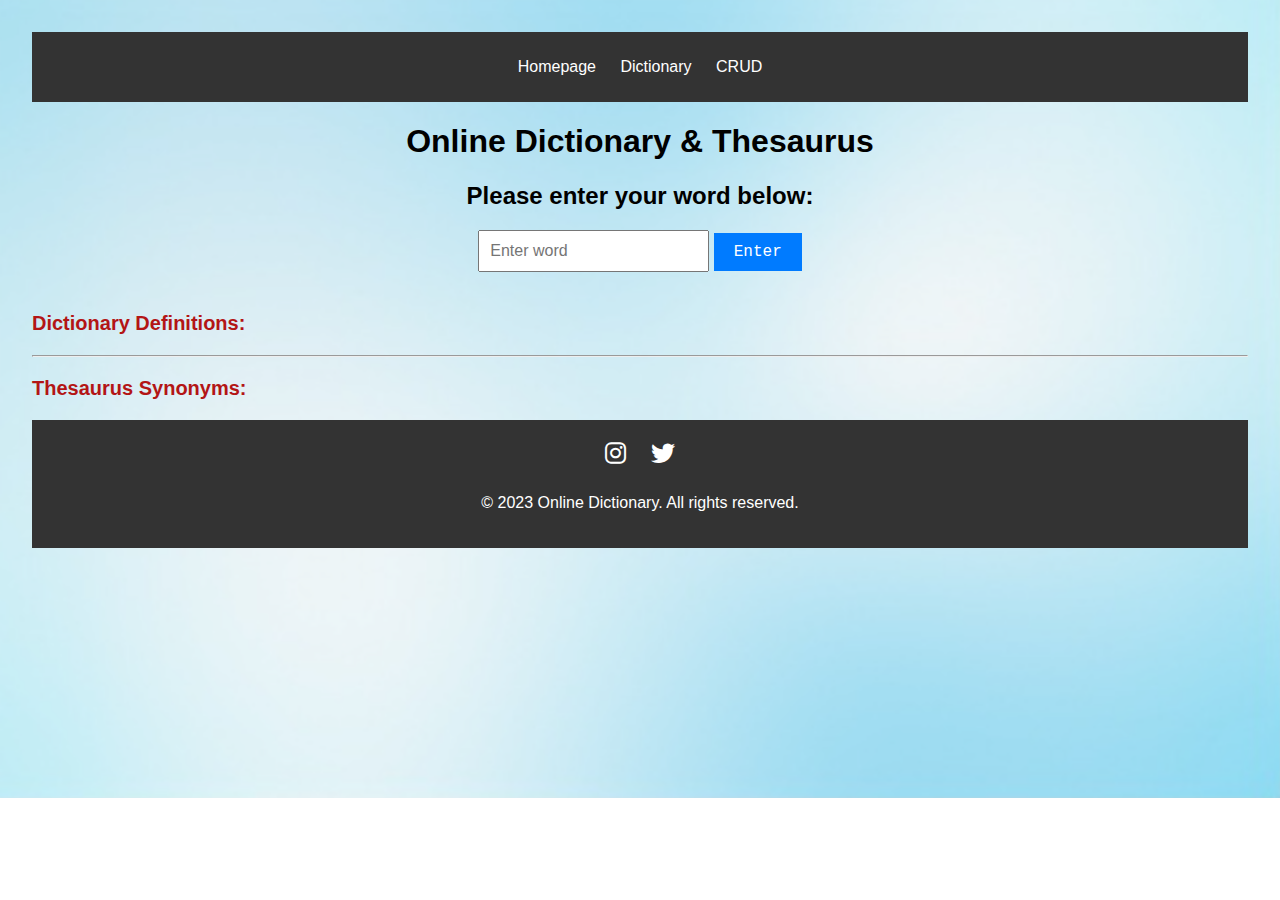
<file: index.html>
<!DOCTYPE html>
<html lang="en">
<head>
  <meta charset="UTF-8">
  <meta name="viewport" content="width=device-width, initial-scale=1.0">
  <title>Dictionary & Thesaurus</title>
  <link rel="stylesheet" href="index.css"> 
  <script src="fetchApi.js"></script>
  <link rel="stylesheet" href="https://cdnjs.cloudflare.com/ajax/libs/font-awesome/6.0.0/css/all.min.css">

</head>
<body>
  <header>
    <nav>
      <ul>
        <li><a href="homepage.html">Homepage</a></li>
        <li><a href="index.html">Dictionary</a></li>
        <li><a href="word.html">CRUD</a></li>
      </ul>
    </nav>
  </header>
  <center>
    <h1>Online Dictionary & Thesaurus</h1>
    <h2>Please enter your word below:</h2>
    <input type="text" id="searchData" placeholder="Enter word">
    <button onclick="buttonClicked()">Enter</button>
  </center>

  <!-- DICTIONARY-->
  <div id="dictionarySection">
    <h3>Dictionary Definitions:</h3>
    <div id="dictionaryMeaning"></div>
  </div>
<hr>
  <!--THESAURUS-->
  <div id="thesaurusSection">
    <h3>Thesaurus Synonyms:</h3>
    <div id="thesaurusSynonyms"></div>
  </div>

  <!-- Footer -->
<footer>
  <div class="footer-container">
    <div class="social-icons">
      <a href="https://www.instagram.com/" target="_blank" class="social-icon"><i class="fab fa-instagram"></i></a>
      <a href="https://twitter.com/" target="_blank" class="social-icon"><i class="fab fa-twitter"></i></a>
    </div>
    <p>&copy; 2023 Online Dictionary. All rights reserved.</p>
  </div>
</footer>

</body>
</html>
</file>
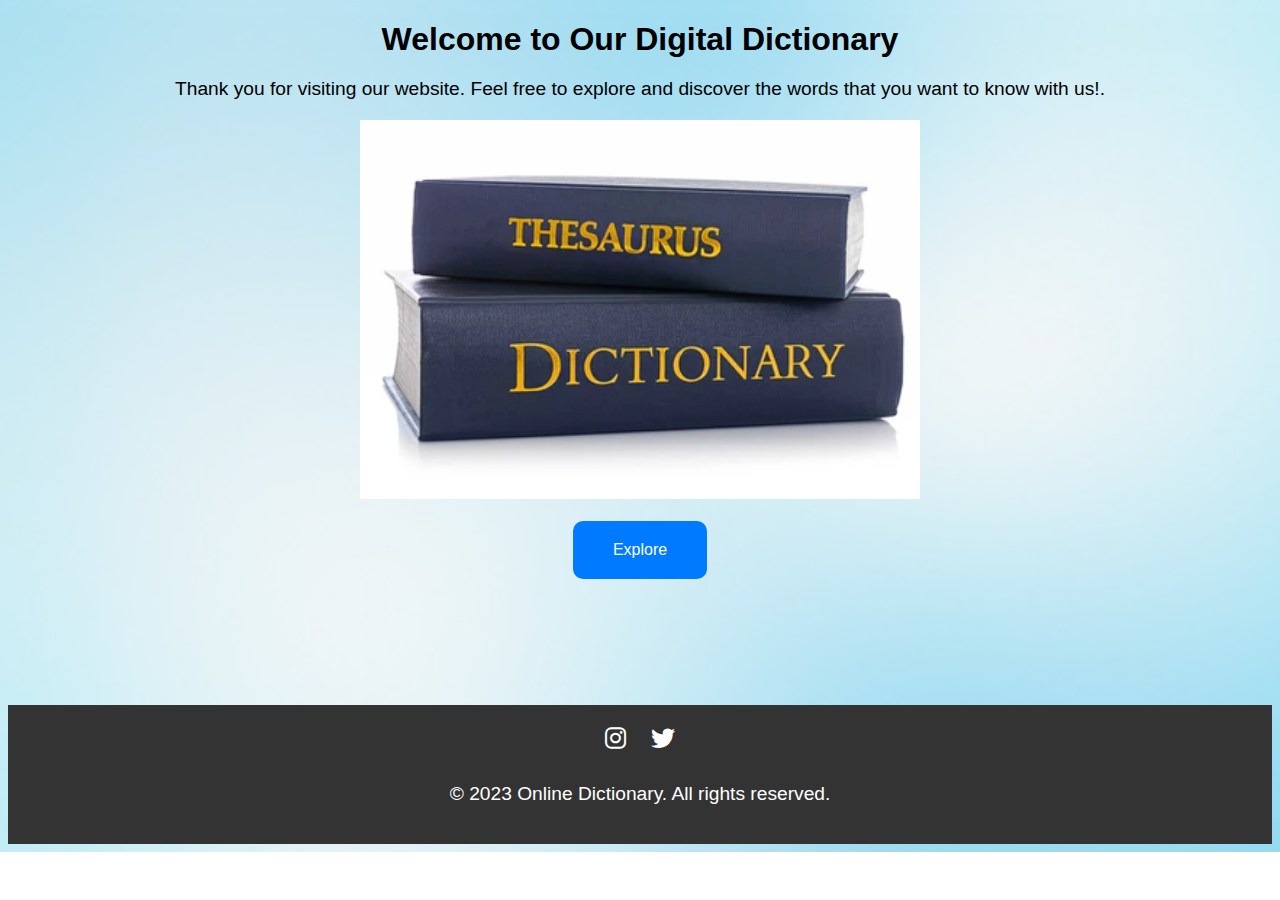
<file: homepage.html>
<!DOCTYPE html>
<html lang="en">

<head>
    <meta charset="UTF-8">
    <meta name="viewport" content="width=device-width, initial-scale=1.0">
    <title>Welcome to My Website</title>
    <link rel="stylesheet" href="https://cdnjs.cloudflare.com/ajax/libs/font-awesome/6.0.0/css/all.min.css">

    <style>
        body {
            font-family: Arial, sans-serif;
            text-align: center;
        }

        h1 {
            font-size: 2em;
            margin-bottom: 20px;
        }

        p {
            font-size: 1.2em;
        }

        .explore-button {
            font-size: 1em;
            padding: 20px 40px;
            background-color: #007BFF;
            color: #fff;
            border: none;
            cursor: pointer;
            border-radius: 10px;
        }

        .explore-button:hover {
            background-color: #0056b3;
        }
        img{
            max-width: 35rem;
        }
        footer {
  background-color: #333;
  color: white;
  padding: 20px 0;
  text-align: center;
}

.footer-container {
  display: flex;
  flex-direction: column;
  align-items: center;
}

.social-icons {
  margin-bottom: 10px;
}

.social-icon {
  font-size: 24px;
  margin: 0 10px;
  color: white;
  text-decoration: none;
}

.social-icon:hover {
  color: #55acee; /* Twitter blue color */
}
    </style>
</head>

<body style="background-image: url('sky.png'); background-size: cover; background-repeat: no-repeat;">
    <h1>Welcome to Our Digital Dictionary</h1>
    <p>Thank you for visiting our website. Feel free to explore and discover the words that you want to know with us!.</p>
    <img src="dict.png" alt="Dictionary Photo">
    <br><br>    
    <button class="explore-button" onclick="explore()">Explore</button>
    <br><br><br><br><br><br><br><br>

    <script>
        function explore() {
            window.location.href = "index.html"; // Redirect to index.html
        }
    </script>

      <!-- Footer -->
<footer>
    <div class="footer-container">
      <div class="social-icons">
        <a href="https://www.instagram.com/" target="_blank" class="social-icon"><i class="fab fa-instagram"></i></a>
        <a href="https://twitter.com/" target="_blank" class="social-icon"><i class="fab fa-twitter"></i></a>
      </div>
      <p>&copy; 2023 Online Dictionary. All rights reserved.</p>
    </div>
  </footer>
</body>

</html>
</file>
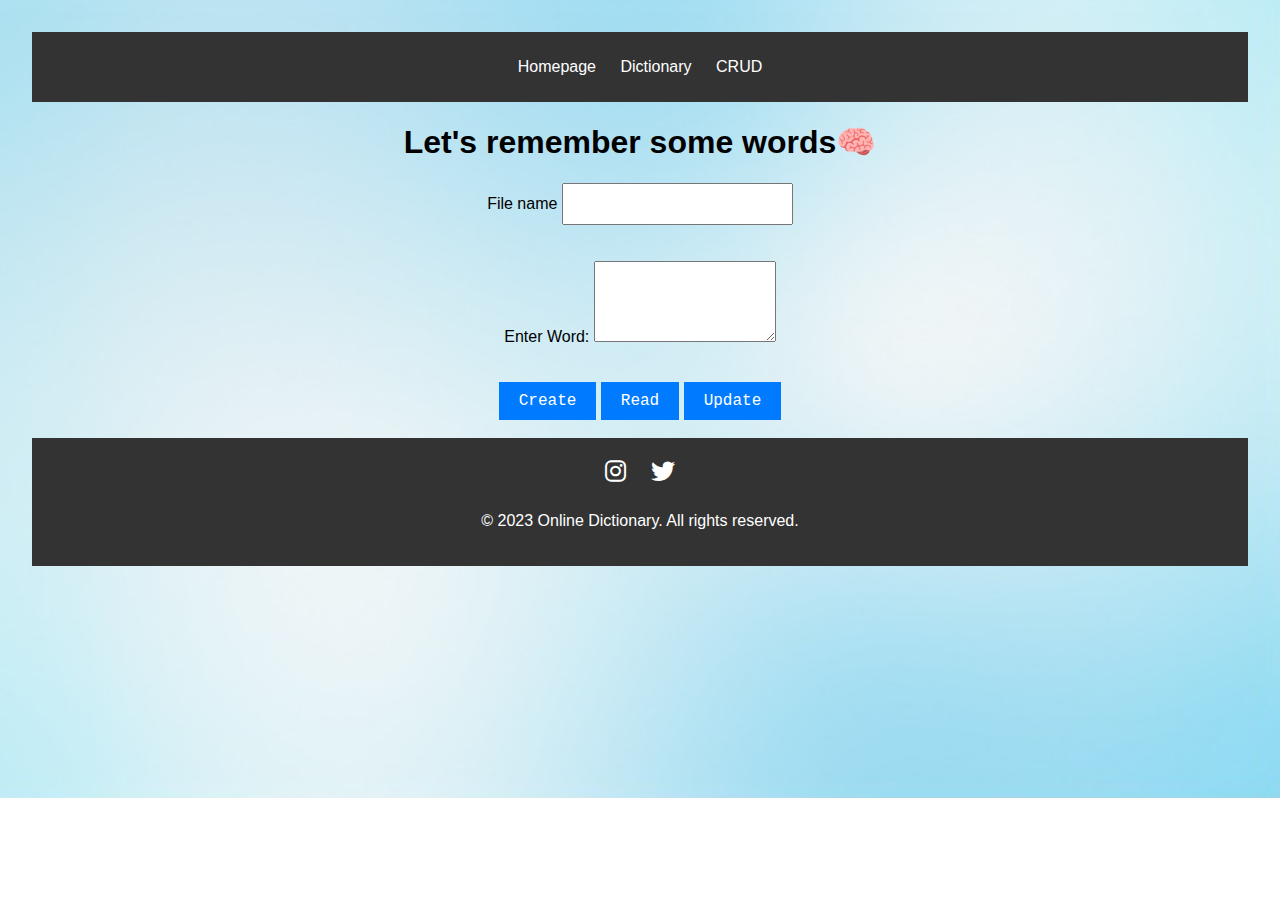
<file: word.html>
<!DOCTYPE html>
<html>
  <head>
    <meta charset="UTF-8" />
    <title>CRUD App</title>
    <link rel="stylesheet" href="index.css" />
    <link rel="stylesheet" href="https://cdnjs.cloudflare.com/ajax/libs/font-awesome/6.0.0/css/all.min.css">

    <style>
      table {
        border-collapse: collapse;
        width: 100%;
      }

      th, td {
        border: 1px solid black;
        padding: 8px;
        text-align: left;
      }

      th {
        background-color: #f2f2f2;
      }

      .deleteButton {
        background-color: #ff6666;
        color: white;
        border: none;
        padding: 5px 10px;
        cursor: pointer;
      }
      body{
        text-align: center;
      }
    </style>
  </head>
  <body>
    <header>
      <nav>
        <ul>
          <li><a href="homepage.html">Homepage</a></li>
          <li><a href="index.html">Dictionary</a></li>
          <li><a href="word.html">CRUD</a></li>
        </ul>
      </nav>
    </header>
    <div class="mainWrapper">
      <h1>Let's remember some words🧠</h1>
      <form>
        <div class="form-group">
          <label>File name</label>
          <input id="fileName" type="text" class="form-control">
        </div>
        <br><br>
        <div class="form-group">
          <label>Enter Word: </label>
          <textarea id="fileContents" class="form-control" rows="5"></textarea>
        </div>        <br><br>

      </form>
      <button id="btnCreate" class="btn btn-default">Create</button>
      <button id="btnRead" class="btn btn-default">Read</button>
      <button id="btnUpdate" class="btn btn-default">Update</button>
      <br><br>
      <div id="displayContent"></div>
    </div>
    <script src="main.js"></script>

      <!-- Footer -->
<footer>
    <div class="footer-container">
      <div class="social-icons">
        <a href="https://www.instagram.com/" target="_blank" class="social-icon"><i class="fab fa-instagram"></i></a>
        <a href="https://twitter.com/" target="_blank" class="social-icon"><i class="fab fa-twitter"></i></a>
      </div>
      <p>&copy; 2023 Online Dictionary. All rights reserved.</p>
    </div>
  </footer>
  </body>
</html>
</file>
<file: index.css>
body {
  font-family: -apple-system, BlinkMacSystemFont, 'Segoe UI', Roboto, Helvetica,
    Arial, sans-serif;
  margin: auto;
  max-width: auto;
  padding: 2rem;
  background-image: url('sky.png'); 
  background-size: cover; 
  background-repeat: no-repeat; 
}

center {
  text-align: center;
}

h2 {
  margin-bottom: 20px;
}
h3{
  color: rgb(179, 21, 21);
}
input[type="text"] {
  padding: 10px;
  font-size: 16px;
}

button {
  padding: 10px 20px;
  font-size: 16px;
  background-color: #007bff;
  color: #fff;
  border: none;
  cursor: pointer;
  font-family: 'Courier New', Courier, monospace;
}

button:hover {
  background-color: #0056b3;
}

#dictionarySection,
#thesaurusSection {
  margin-top: 40px;
}

h3 {
  font-size: 20px;
}

#dictionaryMeaning,
#thesaurusSynonyms {
  font-size: 18px;
}
/* Add this to your existing CSS */

/* Styling for audio player */
audio {
  width: 100%;
  margin-top: 10px;
}

/* Styling for synonyms */
#thesaurusSynonyms p {
  margin: 0;
}

#thesaurusSynonyms p:first-child {
  font-weight: bold;
}

/* Additional styling for thesaurus section */
#thesaurusSection {
  margin-top: 20px;
}
header {
  background-color: #333;
  color: #fff;
  padding: 10px 0;
  text-align: center;
}

nav ul {
  list-style: none;
  padding: 0;
}

nav li {
  display: inline;
  margin: 0 10px;
}

nav a {
  color: #fff;
  text-decoration: none;
}
footer {
  background-color: #333;
  color: white;
  padding: 20px 0;
  text-align: center;
}

.footer-container {
  display: flex;
  flex-direction: column;
  align-items: center;
}

.social-icons {
  margin-bottom: 10px;
}

.social-icon {
  font-size: 24px;
  margin: 0 10px;
  color: white;
  text-decoration: none;
}

.social-icon:hover {
  color: #55acee; /* Twitter blue color */
}
</file>
